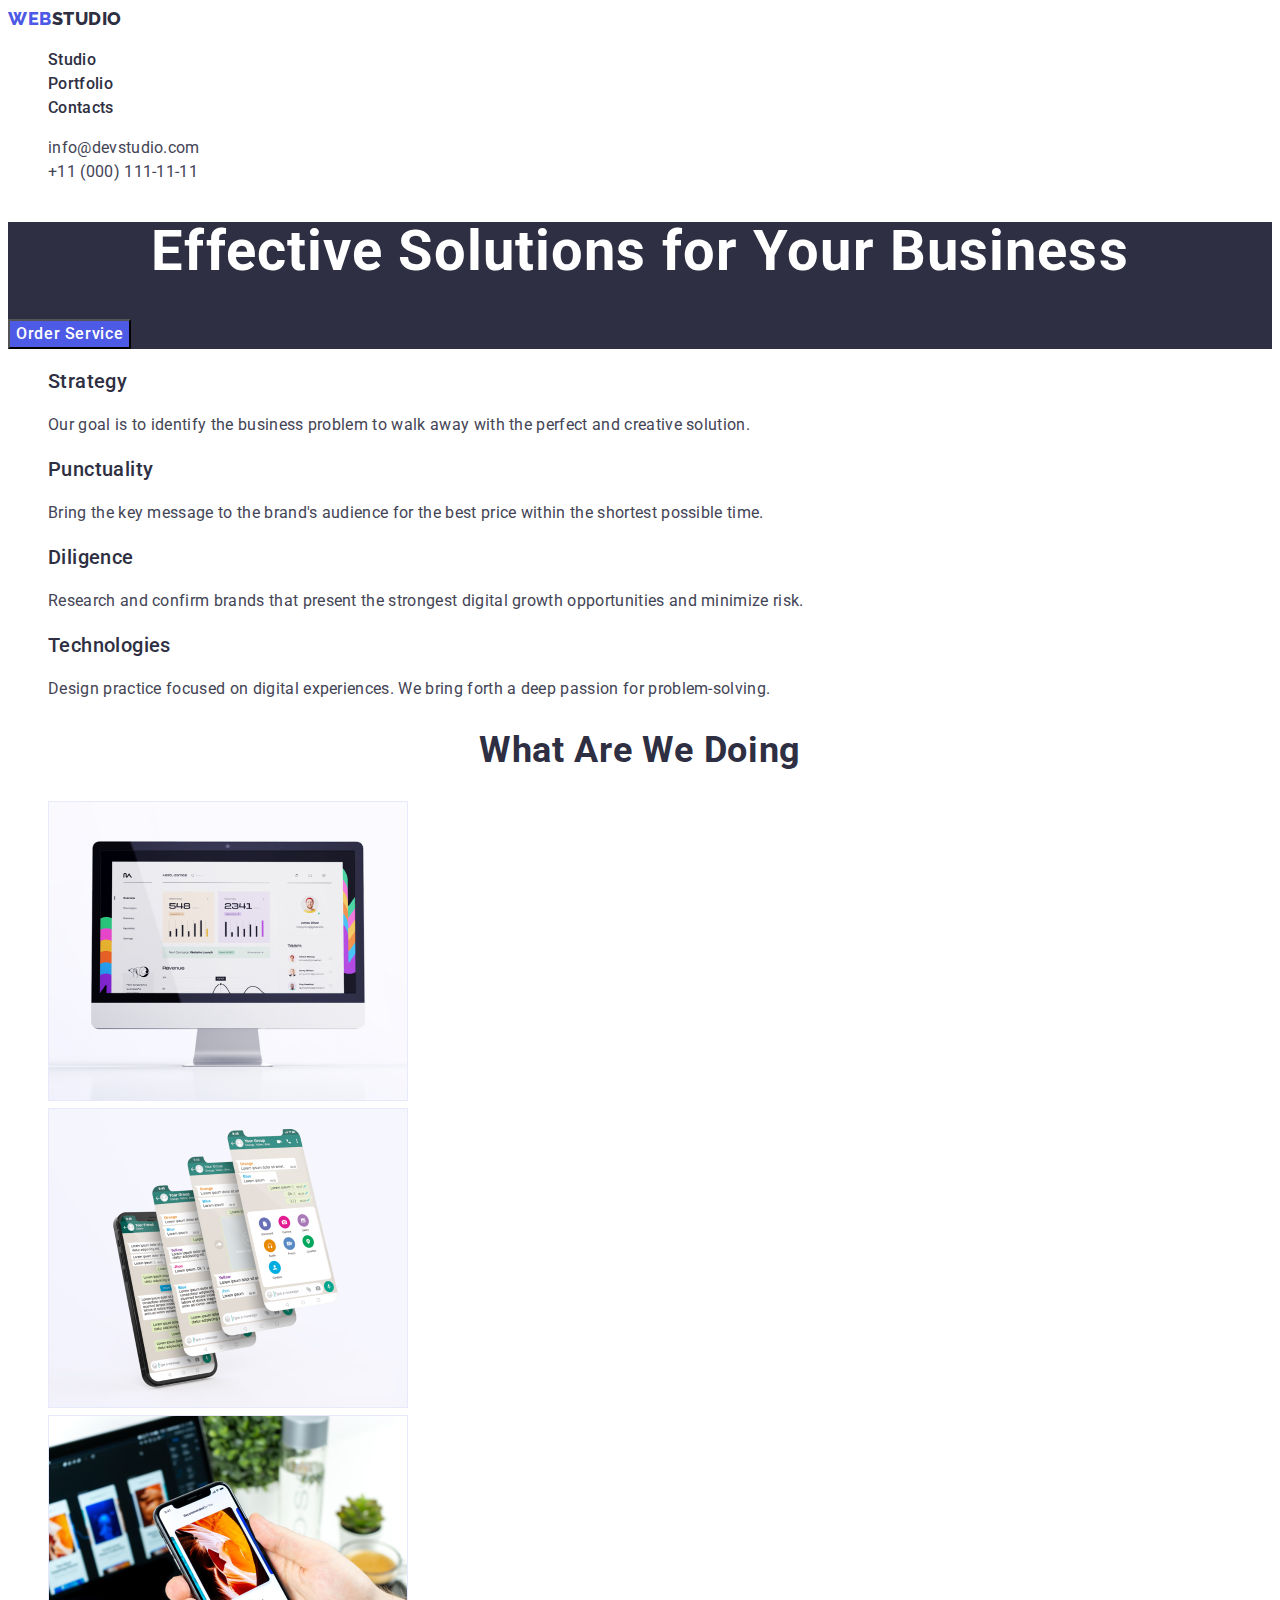
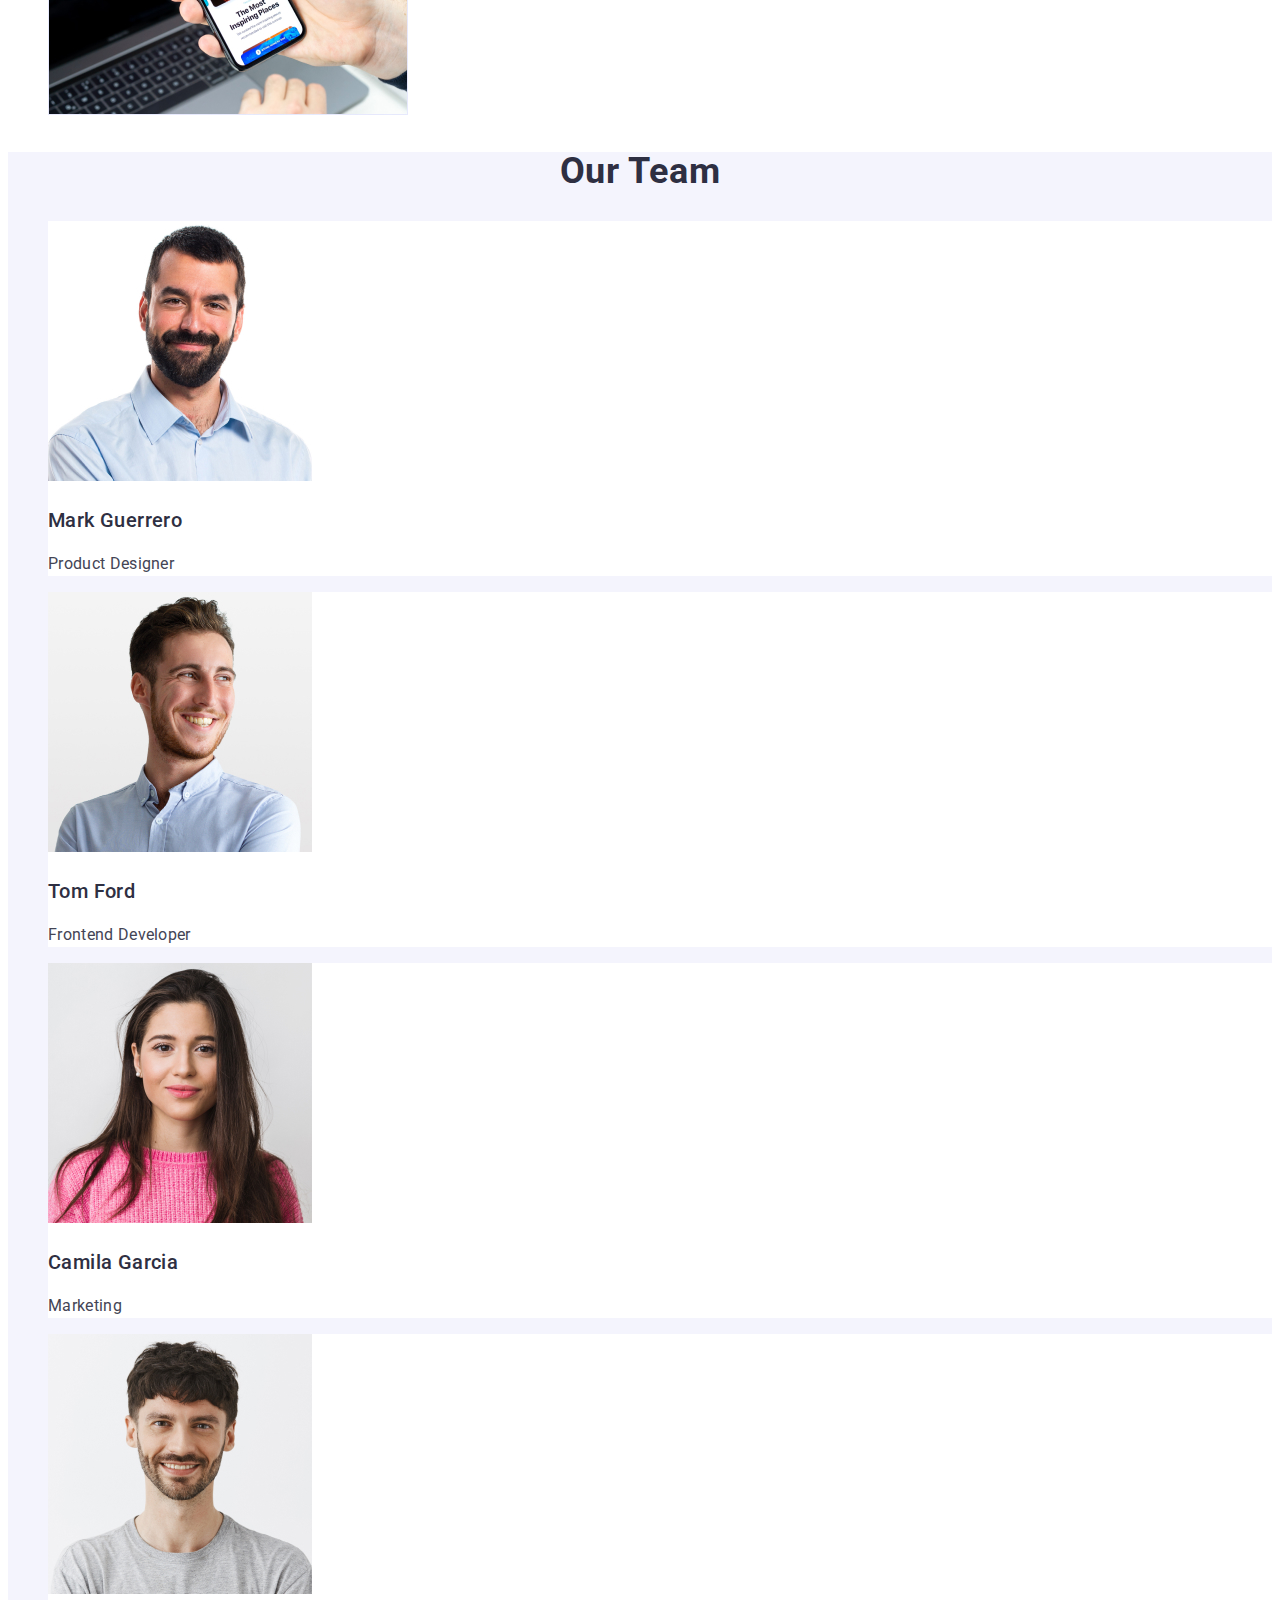
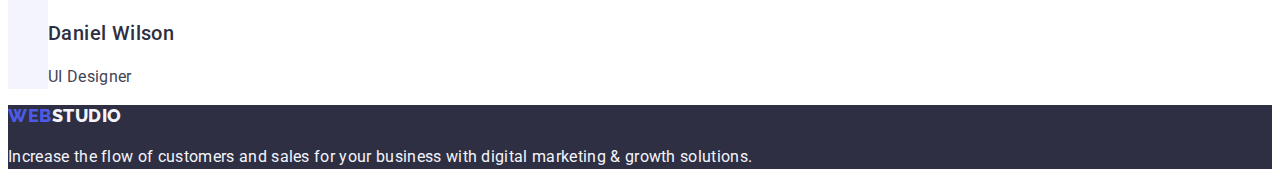
<file: index.html>
<!DOCTYPE html>
<html lang="en">
  <head>
    <meta charset="UTF-8" />
    <meta http-equiv="X-UA-Compatible" content="IE=edge" />
    <meta name="viewport" content="width=device-width, initial-scale=1.0" />
    <meta name="description" content="" />
    <title>Effective Solutions for Your Business</title>
    <link rel="preconnect" href="https://fonts.googleapis.com" />
    <link rel="preconnect" href="https://fonts.gstatic.com" crossorigin />
    <link
      href="https://fonts.googleapis.com/css2?family=Raleway:wght@800&family=Roboto:wght@400;500;700;900&display=swap"
      rel="stylesheet"
    />
    <!-- Styles css -->
    <link rel="stylesheet" href="./css/styles.css" />
  </head>
  <body>
    <!-- Header -->
    <header class="header">
      <nav class="header-nav">
        <a class="link logo" href="./index.html"
          >Web<span class="logo-dark">Studio</span></a
        >
        <ul class="header list">
          <li class="header-item">
            <a class="header-link link" href="./index.html">Studio</a>
          </li>
          <li class="header-item">
            <a class="header-link link" href="./portfolio.html">Portfolio</a>
          </li>
          <li class="header-item">
            <a class="header-link link" href="">Contacts</a>
          </li>
        </ul>
      </nav>
      <address class="address">
        <ul class="address list">
          <li>
            <a class="address-link link" href="mailto:info@devstudio.com"
              >info@devstudio.com</a
            >
          </li>
          <li>
            <a class="address-link link" href="tel:+110001111111"
              >+11 (000) 111-11-11</a
            >
          </li>
        </ul>
      </address>
    </header>
    <!-- Main -->
    <main class="main">
      <!-- Section 1 -->
      <section class="section hero">
        <h1 class="hero-title">Effective Solutions for Your Business</h1>
        <button class="hero-btn" type="button">Order Service</button>
      </section>
      <section class="section advantages">
        <h2 hidden>advantages</h2>
        <ul class="section-advantages list">
          <li class="section-advantages-item">
            <h3 class="subtitle">Strategy</h3>
            <p class="section-advantages-text">
              Our goal is to identify the business problem to walk away with the
              perfect and creative solution.
            </p>
          </li>
          <li class="section-advantages-item">
            <h3 class="subtitle">Punctuality</h3>
            <p class="section-advantages-text">
              Bring the key message to the brand's audience for the best price
              within the shortest possible time.
            </p>
          </li>
          <li class="section-advantages-item">
            <h3 class="subtitle">Diligence</h3>
            <p class="section-advantages-text">
              Research and confirm brands that present the strongest digital
              growth opportunities and minimize risk.
            </p>
          </li>
          <li class="section-advantages-item">
            <h3 class="subtitle">Technologies</h3>
            <p class="section-advantages-text">
              Design practice focused on digital experiences. We bring forth a
              deep passion for problem-solving.
            </p>
          </li>
        </ul>
      </section>
      <!-- Section 2 -->
      <section class="section doing">
        <h2 class="title">What are we doing</h2>
        <ul class="section-doing list">
          <li class="section-doing-item">
            <img
              class="section-doing-img"
              src="./images/img-1.jpg"
              alt="img-1"
              width="360"
            />
          </li>
          <li class="section-doing-item">
            <img
              class="section-doing-img"
              src="./images/img-2.jpg"
              alt="img-2"
              width="360"
            />
          </li>
          <li class="section-doing-item">
            <img
              class="section-doing-img"
              src="./images/img-3.jpg"
              alt="img-3"
              width="360"
            />
          </li>
        </ul>
      </section>
      <!-- Section 3 -->
      <section class="section team">
        <h2 class="title">Our Team</h2>
        <ul class="section-team list">
          <li class="section-team-item">
            <img
              class="section-team-img"
              src="./images/img-4.jpg"
              alt="img-4"
              width="264"
            />
            <h3 class="subtitle">Mark Guerrero</h3>
            <p class="section-team-text">Product Designer</p>
          </li>
          <li class="section-team-item">
            <img
              class="section-team-img"
              src="./images/img-5.jpg"
              alt="img-5"
              width="264"
            />
            <h3 class="subtitle">Tom Ford</h3>
            <p class="section-team-text">Frontend Developer</p>
          </li>
          <li class="section-team-item">
            <img
              class="section-team-img"
              src="./images/img-6.jpg"
              alt="img-6"
              width="264"
            />
            <h3 class="subtitle">Camila Garcia</h3>
            <p class="section-team-text">Marketing</p>
          </li>
          <li class="section-team-item">
            <img
              class="section-team-img"
              src="./images/img-7.jpg"
              alt="img-6"
              width="264"
            />
            <h3 class="subtitle">Daniel Wilson</h3>
            <p class="section-team-text">UI Designer</p>
          </li>
        </ul>
      </section>
    </main>
    <!--Footer-->
    <footer class="footer">
      <a class="link logo" href="./index.html"
        >Web<span class="logo-light">Studio</span></a
      >
      <p class="footer-text">
        Increase the flow of customers and sales for your business with digital
        marketing & growth solutions.
      </p>
    </footer>
  </body>
</html>
</file>
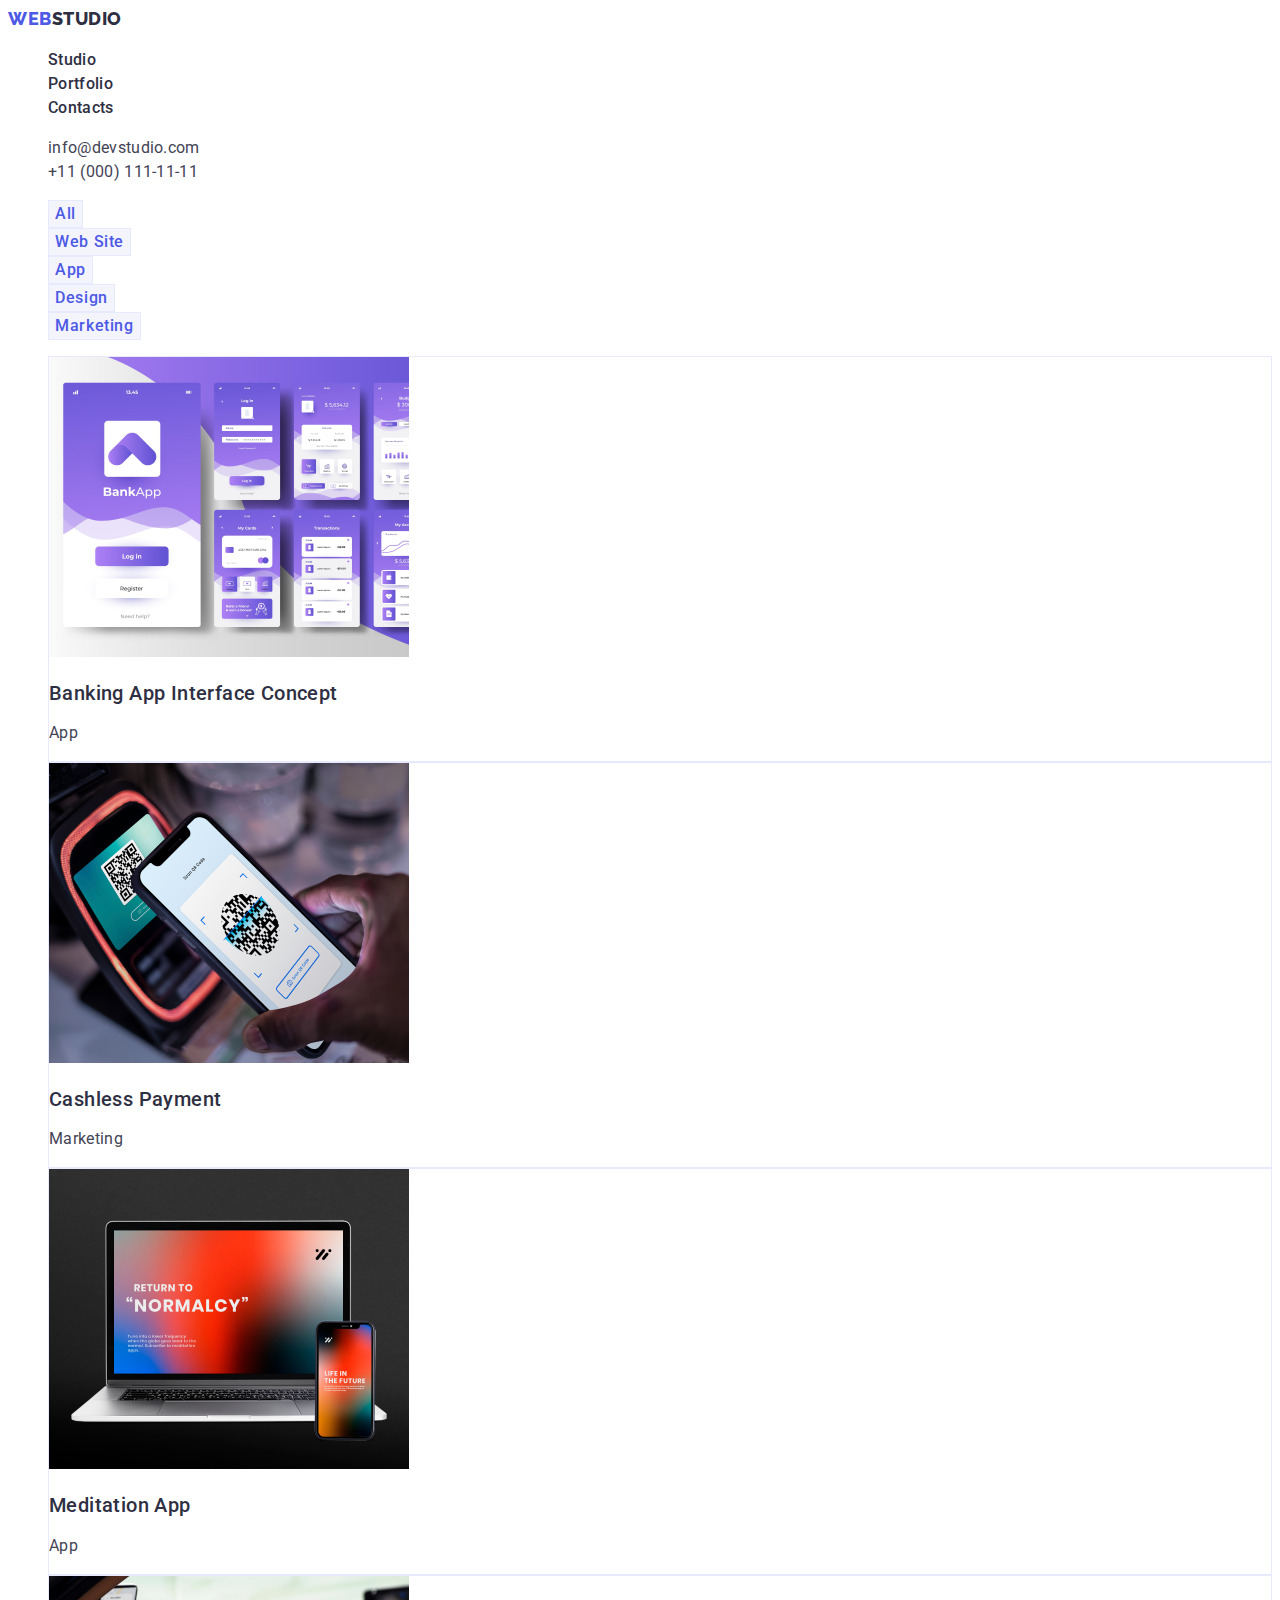
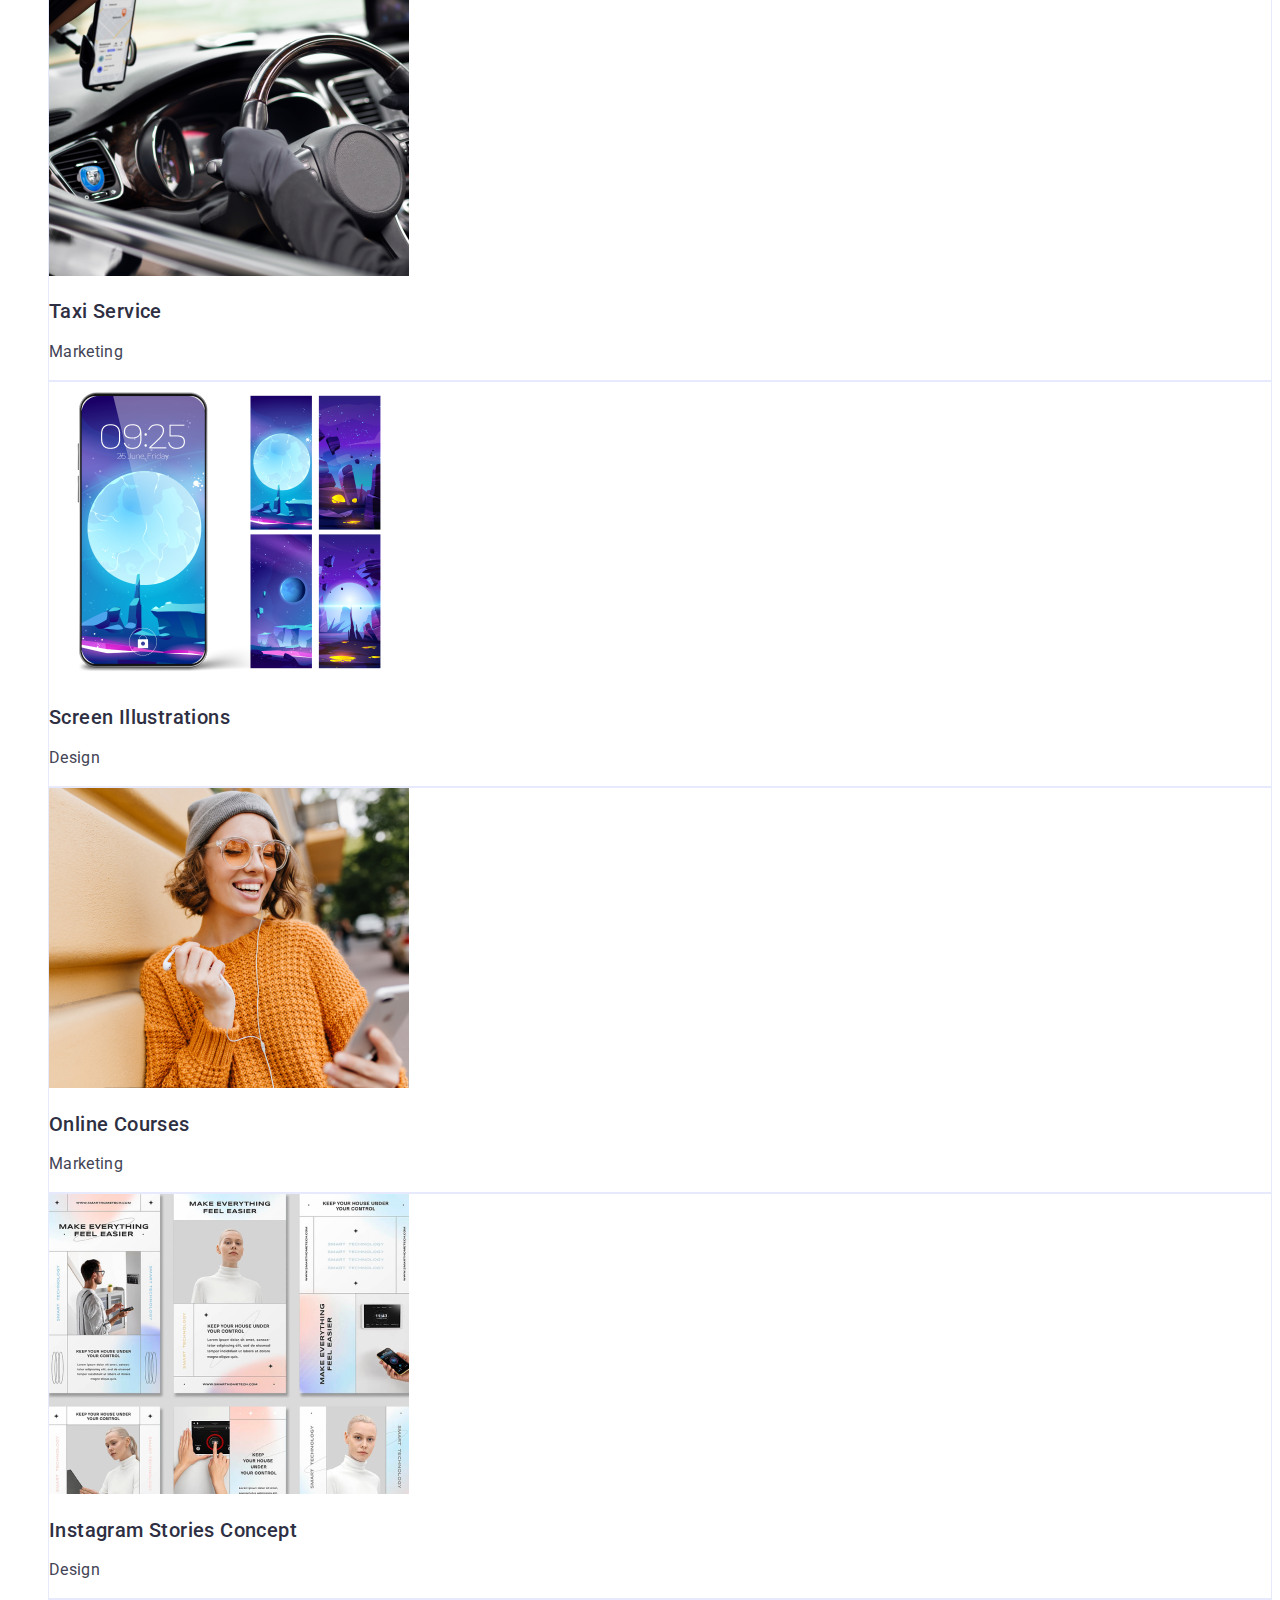
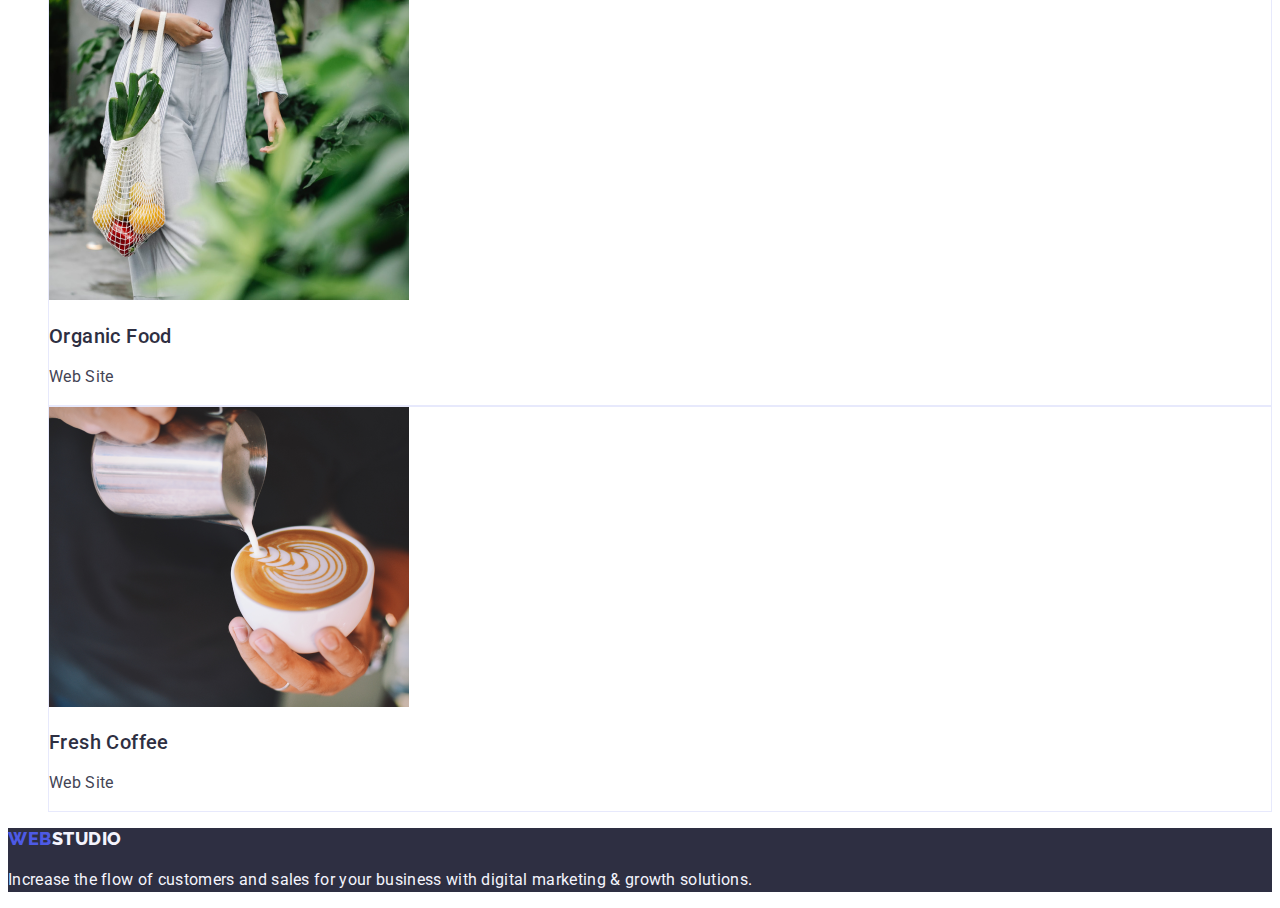
<file: portfolio.html>
<!DOCTYPE html>
<html lang="en">
  <head>
    <meta charset="UTF-8" />
    <meta http-equiv="X-UA-Compatible" content="IE=edge" />
    <meta name="viewport" content="width=device-width, initial-scale=1.0" />
    <meta name="description" content="" />
    <title>Portfolio</title>
    <link rel="preconnect" href="https://fonts.googleapis.com" />
    <link rel="preconnect" href="https://fonts.gstatic.com" crossorigin />
    <link
      href="https://fonts.googleapis.com/css2?family=Raleway:wght@800&family=Roboto:wght@400;500;700;900&display=swap"
      rel="stylesheet"
    />
    <!-- Styles -->
    <link rel="stylesheet" href="./css/styles.css" />
  </head>
  <body>
    <!-- Header -->
    <header class="header">
      <nav class="header-nav">
        <a class="link logo" href="/index.html"
          >Web<span class="logo-dark">Studio</span>
        </a>

        <ul class="header list">
          <li class="header-item">
            <a class="header-link link" href="./index.html">Studio</a>
          </li>
          <li class="header-item">
            <a class="header-link link" href="./portfolio.html">Portfolio</a>
          </li>
          <li class="header-item">
            <a class="header-link link" href="">Contacts</a>
          </li>
        </ul>
      </nav>
      <address class="address">
        <ul class="address list">
          <li>
            <a class="address-link link" href="mailto:info@devstudio.com"
              >info@devstudio.com</a
            >
          </li>
          <li>
            <a class="address-link link" href="tel:+110001111111"
              >+11 (000) 111-11-11</a
            >
          </li>
        </ul>
      </address>
    </header>
    <main>
      <!-- Main -->
      <section>
        <h1 hidden>Portfolio</h1>
        <ul class="portfolio list">
          <li class="porfolio-item">
            <button class="portfolio-btn" type="button">All</button>
          </li>
          <li class="porfolio-item">
            <button class="portfolio-btn" type="button">Web Site</button>
          </li>
          <li class="porfolio-item">
            <button class="portfolio-btn" type="button">App</button>
          </li>
          <li class="porfolio-item">
            <button class="portfolio-btn" type="button">Design</button>
          </li>
          <li class="porfolio-item">
            <button class="portfolio-btn" type="button">Marketing</button>
          </li>
        </ul>
        <ul class="portfolio-main list">
          <li class="portfolio-main-item">
            <a class="portfolio-main link" href=""
              ><img
                src="./images/img-8.jpg"
                alt="Banking App"
                width="360"
                height="300"
              />
              <h2 class="portfolio-subtitle">Banking App Interface Concept</h2>
              <p class="portfolio-text">App</p>
            </a>
          </li>
          <li class="portfolio-main-item">
            <a class="portfolio-main link" href=""
              ><img
                src="./images/img-9.jpg"
                alt="Cashless Payment"
                width="360"
                height="300"
              />
              <h2 class="portfolio-subtitle">Cashless Payment</h2>
              <p class="portfolio-text">Marketing</p>
            </a>
          </li>
          <li class="portfolio-main-item">
            <a class="portfolio-main link" href=""
              ><img
                src="./images/img-10.jpg"
                alt="Meditation App"
                width="360"
                height="300"
              />
              <h2 class="portfolio-subtitle">Meditation App</h2>
              <p class="portfolio-text">App</p>
            </a>
          </li>
          <li class="portfolio-main-item">
            <a class="portfolio-main link" href=""
              ><img
                src="./images/img-11.jpg"
                alt="Taxi Servise"
                width="360"
                height="300"
              />
              <h2 class="portfolio-subtitle">Taxi Service</h2>
              <p class="portfolio-text">Marketing</p>
            </a>
          </li>
          <li class="portfolio-main-item">
            <a class="portfolio-main link" href=""
              ><img
                src="./images/img-12.jpg"
                alt="Screen Illustrations"
                width="360"
                height="300"
              />
              <h2 class="portfolio-subtitle">Screen Illustrations</h2>
              <p class="portfolio-text">Design</p>
            </a>
          </li>
          <li class="portfolio-main-item">
            <a class="portfolio-main link" href=""
              ><img
                src="./images/img-13.jpg"
                alt="Online Courses"
                width="360"
                height="300"
              />
              <h2 class="portfolio-subtitle">Online Courses</h2>
              <p class="portfolio-text">Marketing</p>
            </a>
          </li>
          <li class="portfolio-main-item">
            <a class="portfolio-main link" href=""
              ><img
                src="./images/img-14.jpg"
                alt="Instagram Stories Concept"
                width="360"
                height="300"
              />
              <h2 class="portfolio-subtitle">Instagram Stories Concept</h2>
              <p class="portfolio-text">Design</p>
            </a>
          </li>
          <li class="portfolio-main-item">
            <a class="portfolio-main link" href=""
              ><img
                src="./images/img-15.jpg"
                alt="Organic Food"
                width="360"
                height="300"
              />
              <h2 class="portfolio-subtitle">Organic Food</h2>
              <p class="portfolio-text">Web Site</p>
            </a>
          </li>
          <li class="portfolio-main-item">
            <a class="portfolio-main link" href=""
              ><img
                src="./images/img-16.jpg"
                alt="Fresh Coffee"
                width="360"
                height="300"
              />
              <h2 class="portfolio-subtitle">Fresh Coffee</h2>
              <p class="portfolio-text">Web Site</p>
            </a>
          </li>
        </ul>
      </section>
    </main>
    <!-- Footer -->
    <footer class="footer">
      <a class="link logo" href="./index.html">
        Web<span class="logo-light">Studio</span>
      </a>
      <p class="footer-text">
        Increase the flow of customers and sales for your business with digital
        marketing & growth solutions.
      </p>
    </footer>
  </body>
</html>
</file>
<file: css/styles.css>
:root {
    --main-dark-cl: #2E2F42;
    --main-dark-accent: #434455;
    --main-light-cl: #F4F4FD;
    --accent-cl: #FFFFFF;
}
body {
    font-family: "Roboto", sans-serif;
    font-style: normal;
    font-weight: 400;
    font-size: 16px;
    line-height: 1.5;
    letter-spacing: 0.02em;
    color: var(--main-dark-accent);
    background-color: var(--accent-cl);
}

ul,
ol {
    list-style-type: none;
}

.link,
a {
    text-decoration: none;
}

.btn,
button {
    font-family: inherit;
    cursor: pointer;
}
.section {}

.title {}

.title-accent {}

.subtitle {
    font-weight: 500;
    font-size: 20px;
    line-height: 1.2;
    letter-spacing: 0.02em;
    color: var(--main-dark-cl);
}

.title {
    font-weight: 700;
    font-size: 36px;
    line-height: 1.11;
    text-align: center;
    letter-spacing: 0.02em;
    text-transform: capitalize;
    text-align: center;
    color: var(--main-dark-cl);
}
.logo {
    font-family: 'Raleway', sans-serif;
    font-style: normal;
    font-weight: 800;
    font-size: 18px;
    line-height: 1.17;
    letter-spacing: 0.03em;
    text-transform: uppercase;
    color: #4D5AE5;
}

.logo-dark {
    color: var(--main-dark-cl);
}

.logo-light {
    color: var(--main-light-cl);
}
.header {
    letter-spacing: 0.02em;
    color: var(--main-dark-cl);
}

.link {
    text-decoration: none;
}

.header-nav {}

.header-logo {}

.web {}

.studio {}

.header-list {
    list-style: none;
}

.header-item {
    font-weight: 500;
    font-size: 16px;
    line-height: 1.5;
    letter-spacing: 0.02ex;
    color: var(--main-dark-cl);
}

.header-link {
    text-decoration: none;
    font-weight: 500;
    font-size: 16px;
    line-height: 1.5;
    letter-spacing: 0.02em;
    color: var(--main-dark-cl);
}

.header-link:hover,
.header-link:focus {
    color: #404BBF;
}

.address {
    font-style: normal;
}

.tel {}

.mail {}

.address-link {
    letter-spacing: 0.02em;
    color: var(--main-dark-accent);
}

.address-link:hover,
.address-link:focus {
    color: #404BBF;
}
.address {
    list-style: none;
}
.section {}

.hero {
    background-color: var(--main-dark-cl);
}

.hero-title {
    font-weight: 700;
    font-size: 56px;
    line-height: 1.07;
    letter-spacing: 0.02em;
    text-align: center;
    color: var(--accent-cl);
}

.hero-btn {
    font-weight: 500;
    font-size: 16px;
    line-height: 1.5;
    color: var(--accent-cl);
    background-color: #4D5AE5;
    letter-spacing: 0.04em;
}

.hero-btn:hover,
.hero-btn:focus {
    background-color: #404BBF;
}
.section {}

.advantages {}

.section-advantages-list {}

.section-advantages-item {}

.section-advantages-subtitle {}

.section-advantages-text {}

.section {}

.doing {}

.section-doing-title {}

.section-doing-list {}

.section-doing-item {}

.section-doing-img {}

.section {}

.team {
    background-color: #F4F4FD
}

.section-team-title {}

.section-team-list {}

.section-team-item {
    background: #FFFFFF;
}

.section-team-img {}

.section-team-subtitle {}

.section-team-text {}

.footer {
    background: var(--main-dark-cl);
    color: var(--main-light-cl);
}

.footer-text {}

.portfolio-btn {
    color: #4D5AE5;
    background-color: #F4F4FD;
    border: 1px solid #E7E9FC;
    font-weight: 500;
    font-size: 16px;
    line-height: 1.5;
    letter-spacing: 0.04em;
}

.portfolio-btn:hover,
.portfolio-btn:focus {
    color: #FFFFFF;
    background-color: #404BBF;
}

.portfolio-text {
    color: var(--main-dark-accent);
        font-size: 16px;
        line-height: 1.5;
        letter-spacing: 0.02em;
}

.portfolio-main-item {
    background-color: #FFFFFF;
    border: 1px solid #E7E9FC;
    ;
}

.portfolio-main {
    list-style: none;
}

.portfolio-subtitle {
    font-weight: 500;
    font-size: 20px;
    line-height: 1.2;
    letter-spacing: 0.02em;
    color: var(--main-dark-cl);
}
</file>
